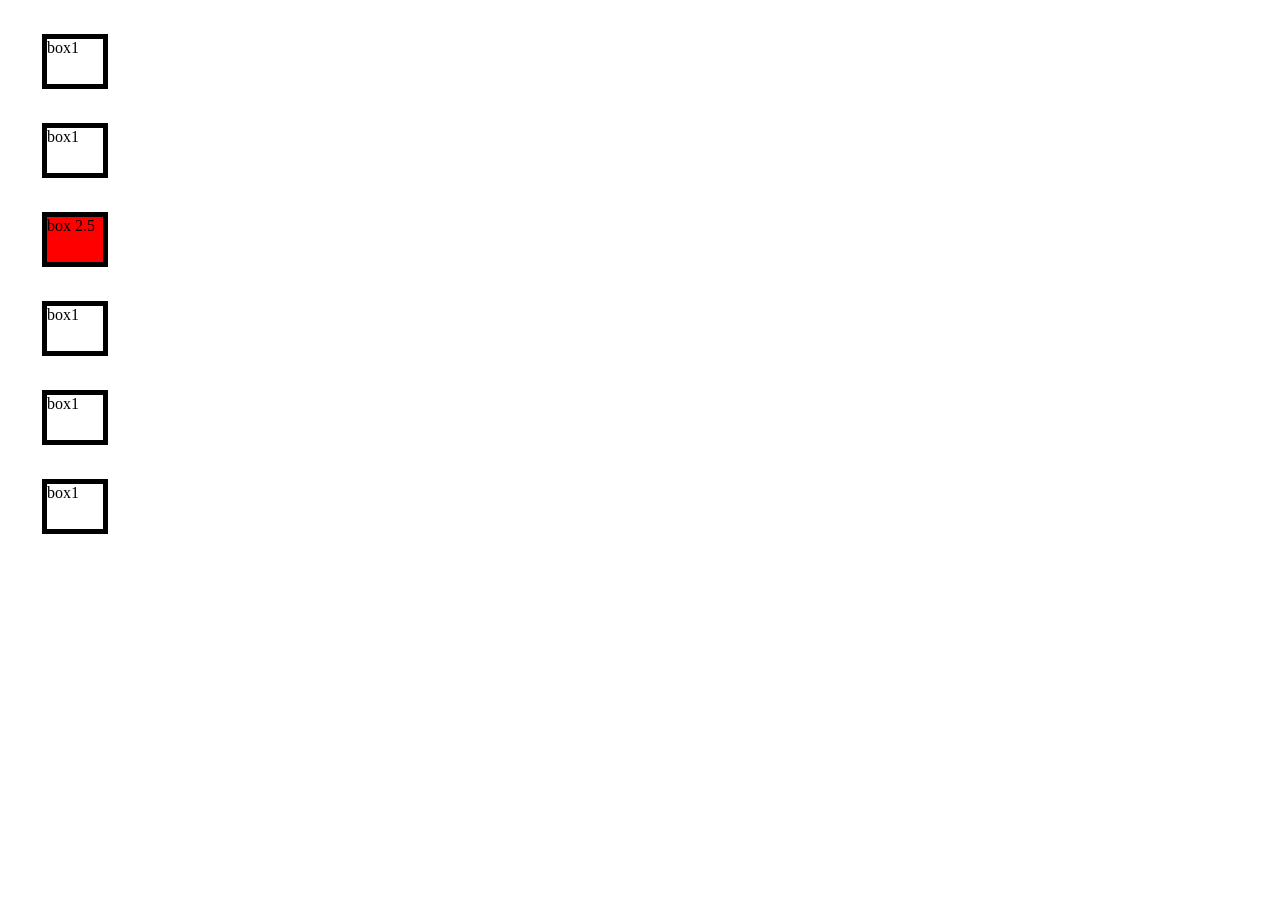
<file: getelement.html>
<!DOCTYPE html>
<html lang="en">
<head>
    <meta charset="UTF-8">
    <meta name="viewport" content="width=device-width, initial-scale=1.0">
    <title>Document</title>
<style>
    .box{
        height:45px;
        width: 56px;
        border: 5px solid black;
        margin: 34px;
    }
</style>
</head>
<body>
    <div class="container">
        <div class="box">box1</div>
        <div class="box">box1</div>
        <div id="red" class="box">box 2.5</div>
        <div class="box">box1</div>
        <div class="box">box1</div>
        <div class="box">box1</div>
    </div>
    <script src="scriptt.js">

    </script>
    
</body>
</html>
</file>
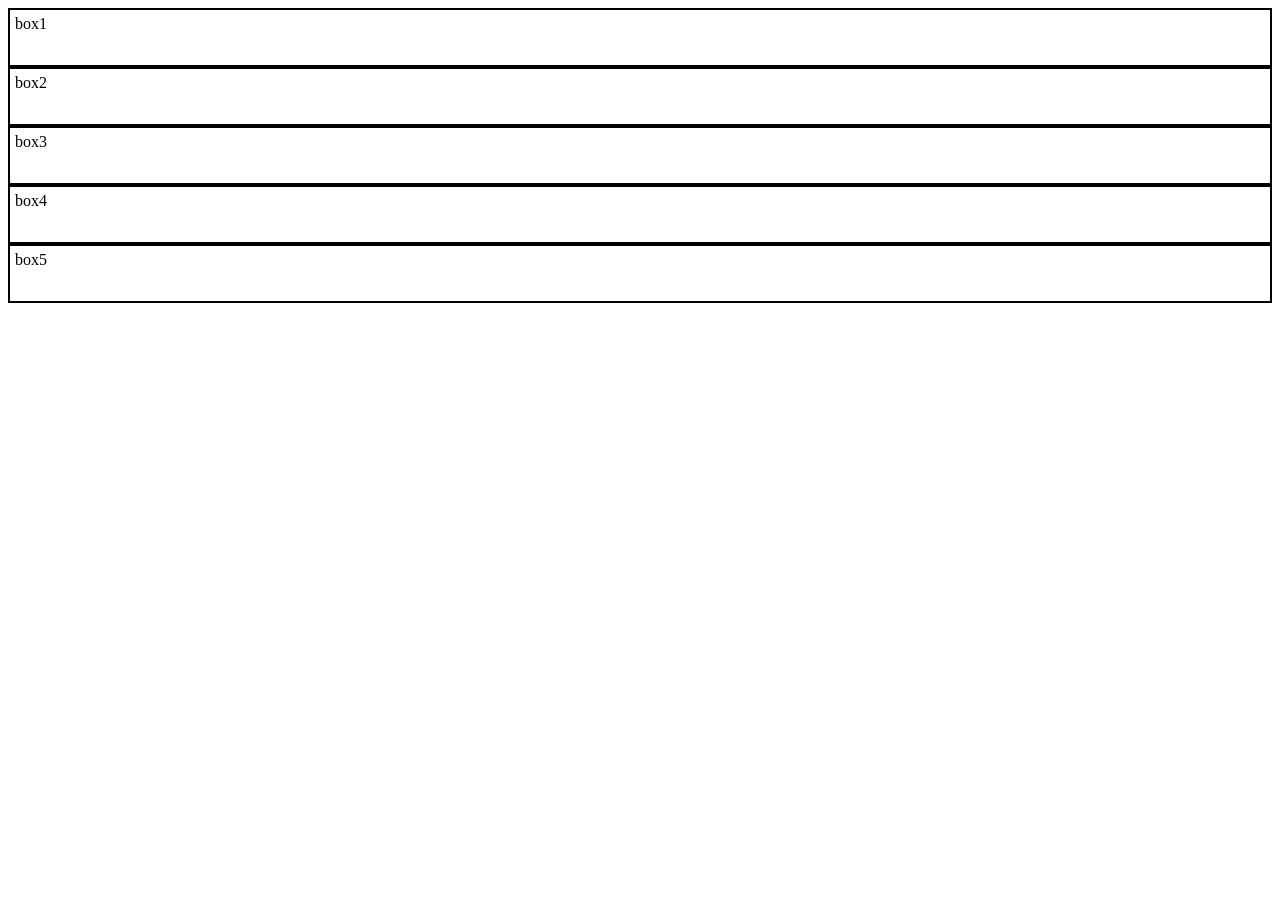
<file: index1.html>
<!DOCTYPE html>
<html lang="en">
<head>
    <meta charset="UTF-8">
    <meta name="viewport" content="width=device-width, initial-scale=1.0">
    <title>Document</title>
    <style>
        .box{
           height: 45px;
           width: 56 px;
           border : 2px solid black;
        margin: 5 px;
        padding: 5px;
        }
    </style>
</head>
<body>
    <div class="container">
        <div class="box">box1</div>
        <div class="box">box2</div>
        <div class="box">box3</div>
        <div class="box">box4</div>
        <div class="box">box5</div>
    </div>
    <script src="script.js">

    </script>
</body>
</html>
</file>
